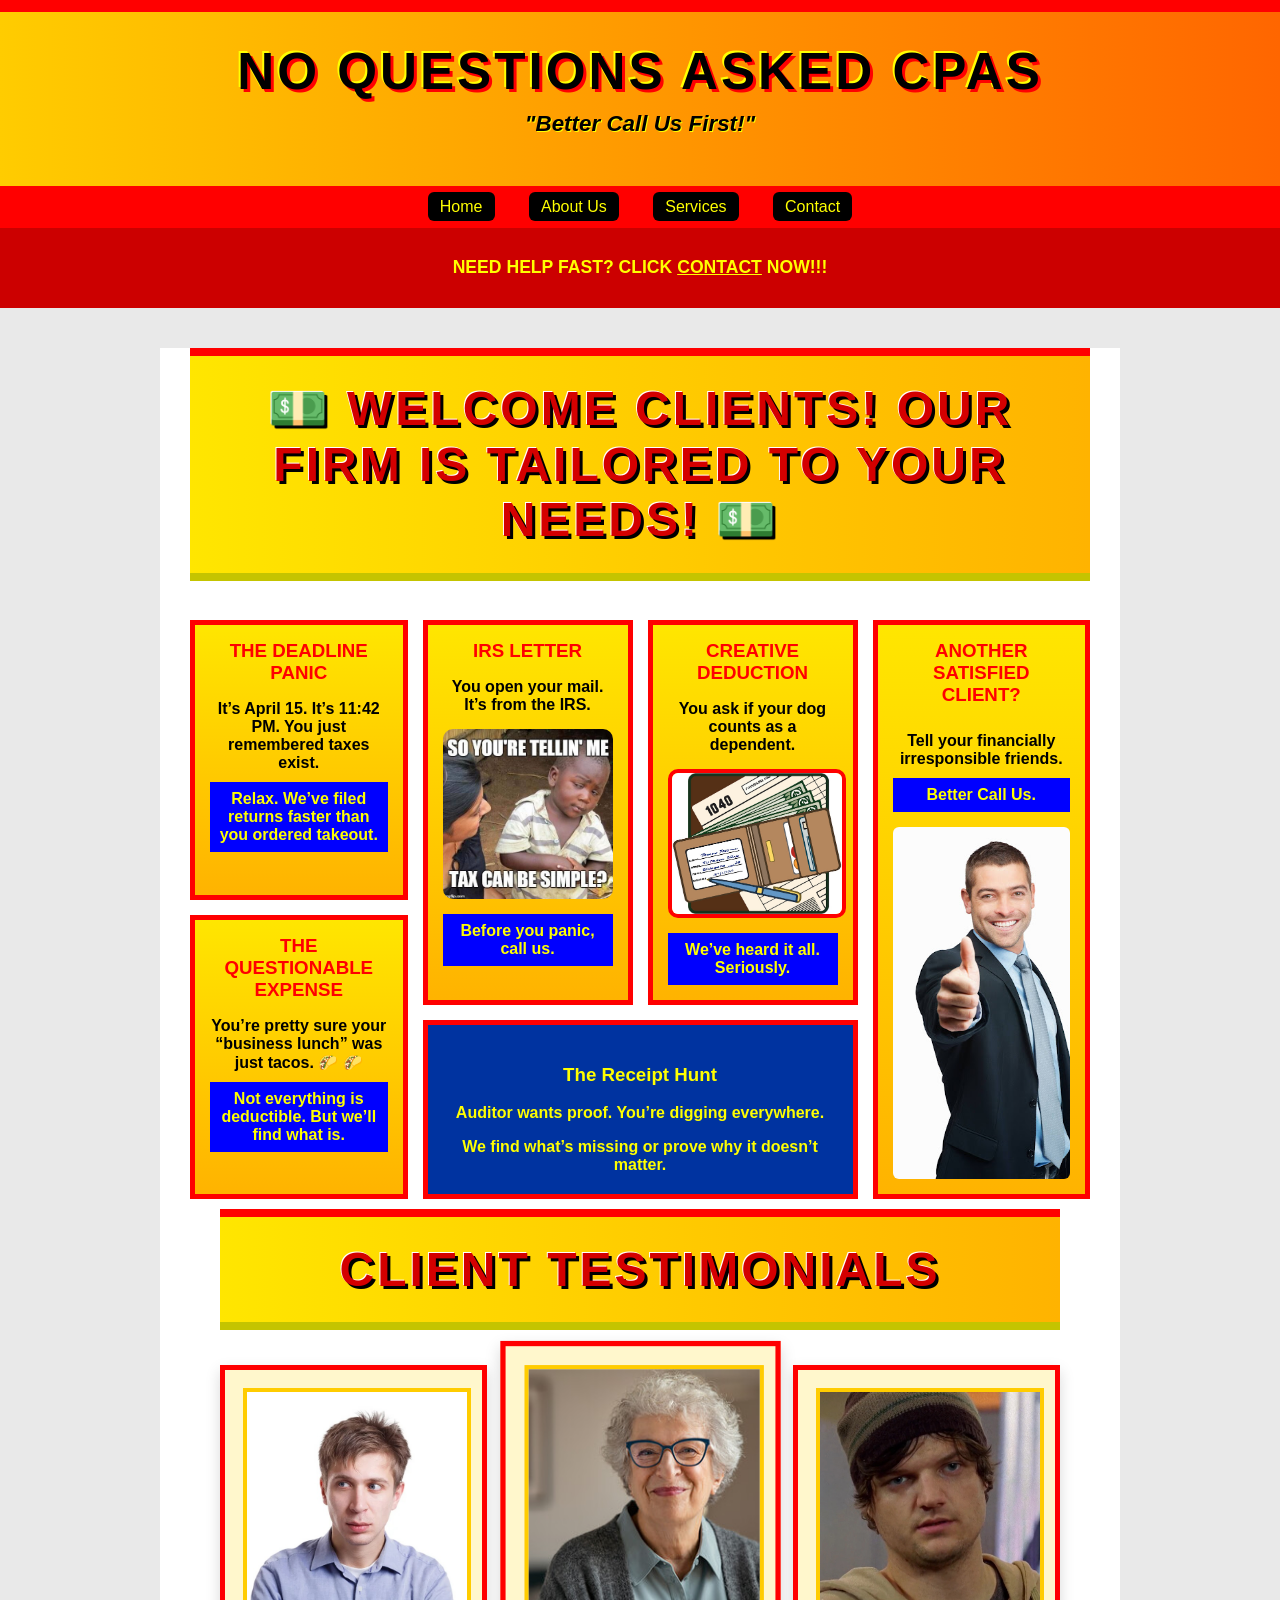
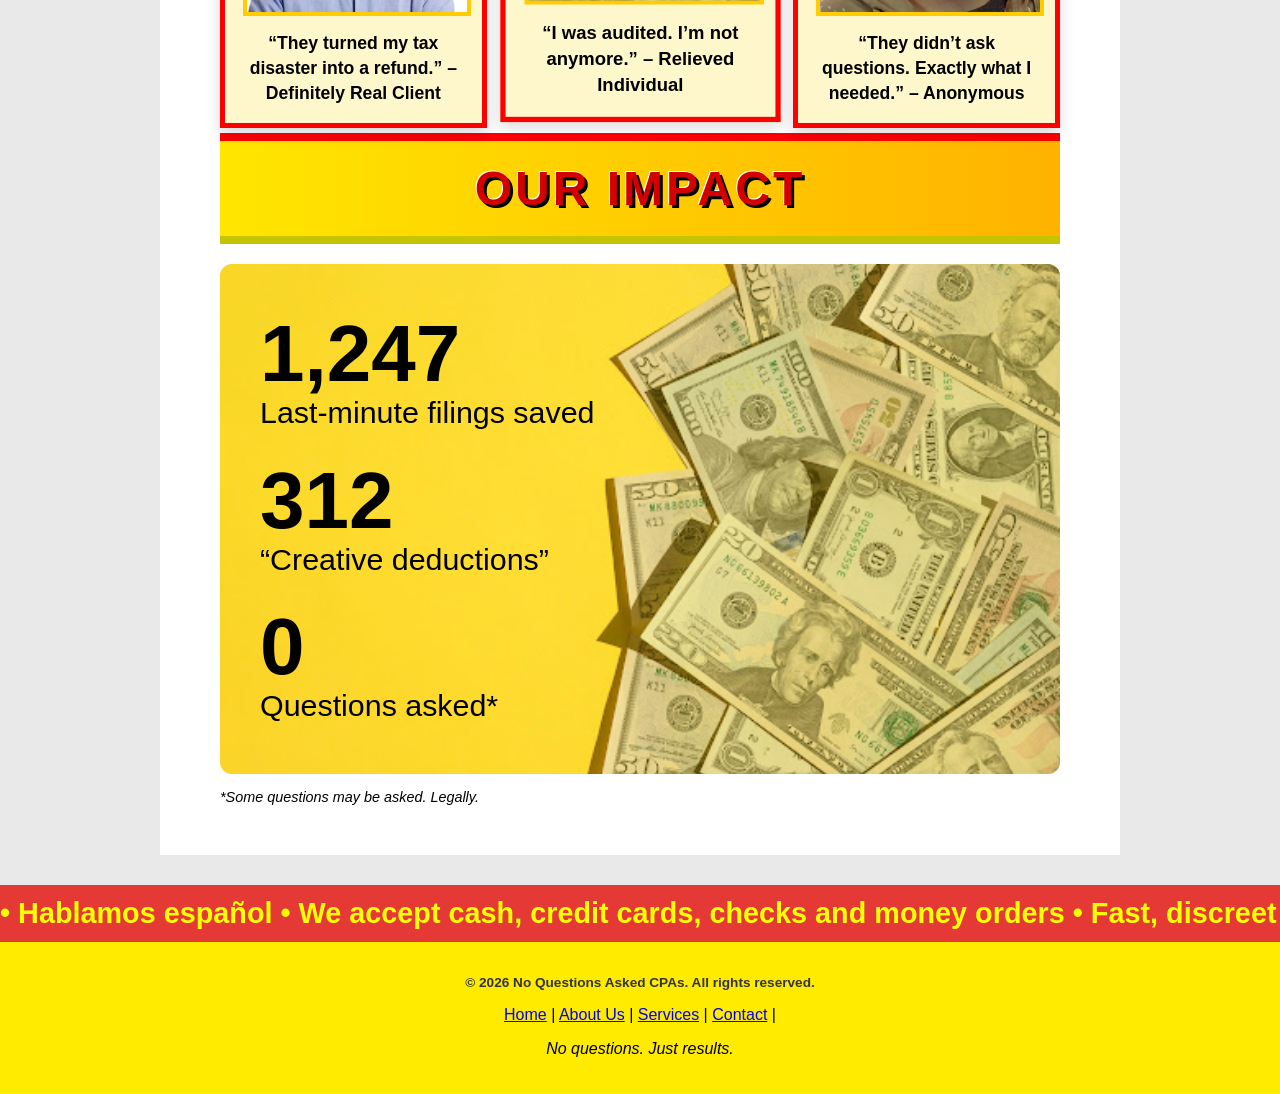
<file: index.html>
<!DOCTYPE html>
<html lang="en">

<head>
    <meta charset="UTF-8">
    <meta name="viewport" content="width=device-width, initial-scale=1.0">
    <title>No Questions Asked CPAs</title>
    <link rel="stylesheet" href="css/style.css">
</head>

<body>
    <a href="#main-content" class="skip-link">Skip to main content</a>
    <header class="cpa-header">
        <div class="banner">
            <h1>No Questions Asked CPAs</h1>
            <h2 class="tagline">"Better Call Us First!"</h2>
        </div>

        <nav aria-label="Main navigation">
            <ul>
                <li><a href="index.html">Home</a></li>
                <li><a href="about.html">About Us</a></li>
                <li><a href="services.html">Services</a></li>
                <li><a href="contact.html">Contact</a></li>
            </ul>
        </nav>
        <div class="cta">
            <p>
                NEED HELP FAST? CLICK
                <a href="contact.html" class="cta-link">CONTACT</a>
                NOW!!!
            </p>
        </div>
    </header>

    <main id="main-content">
        <section>
            <h2 class="welcome-banner">💵 WELCOME CLIENTS! Our Firm is Tailored to Your Needs! 💵</h2>
            <section class="panic-grid">

                <!-- LEFT COLUMN -->
                <div class="left-col">
                    <div class="ad-box">
                        <h3>The Deadline Panic</h3>
                        <p>It’s April 15. It’s 11:42 PM. You just remembered taxes exist.</p>
                        <span>Relax. We’ve filed returns faster than you ordered takeout.</span>
                    </div>

                    <div class="ad-box">
                        <h3>The Questionable Expense</h3>
                        <p>You’re pretty sure your “business lunch” was just tacos. 🌮 🌮</p>
                        <span>Not everything is deductible. But we’ll find what is.</span>
                    </div>
                </div>

                <!-- MIDDLE COLUMN -->
                <div class="middle-col">
                    <div class="top-row">
                        <div class="ad-box">
                            <h3>IRS Letter</h3>
                            <p>You open your mail. It’s from the IRS.</p>
                            <img src="images/tax-meme.jpg" alt="Tax meme" class="tax-meme">
                            <span>Before you panic, call us.</span>
                        </div>

                        <div class="ad-box">
                            <h3>Creative Deduction</h3>
                            <p>You ask if your dog counts as a dependent.</p>
                            <img src="images/1040.jpg" alt="Tax forms and wallet" class="tax-img">
                            <span>We’ve heard it all. Seriously.</span>
                        </div>
                    </div>

                    <div class="bottom-wide">
                        <h3>The Receipt Hunt</h3>
                        <p>Auditor wants proof. You’re digging everywhere.</p>
                        <span>We find what’s missing or prove why it doesn’t matter.</span>
                    </div>
                </div>

                <!-- RIGHT COLUMN -->
                <div class="right-col">
                    <div class="ad-box tall">
                        <h3>Another Satisfied Client?</h3>
                        <p>Tell your financially irresponsible friends.</p>
                        <span>Better Call Us.</span>
                        <img src="images/successful-man.jpg" alt="Happy client giving thumbs up" class="client-img">
                    </div>
                </div>

            </section>
        </section>

        <section class="testimonials">
            <h2>Client Testimonials</h2>

            <div class="testimonial-triangle">
                <div class="testimonial-card left">
                    <img src="images/random_guy.jpeg" alt="Young man client portrait">
                    <p>“They turned my tax disaster into a refund.” – Definitely Real Client</p>
                </div>

                <div class="testimonial-card center">
                    <img src="images/grandma.jpg" alt="Grandma client portrait">
                    <p>“I was audited. I’m not anymore.” – Relieved Individual</p>
                </div>

                <div class="testimonial-card right">
                    <img src="images/badger.jpeg" alt="Badger client portrait">
                    <p>“They didn’t ask questions. Exactly what I needed.” – Anonymous</p>
                </div>
            </div>
        </section>

        <section class="impact">
            <h2>OUR IMPACT</h2>

            <div class="impact-cards">
                <div class="impact-card">
                    <p class="impact-number">1,247</p>
                    <p>Last-minute filings saved</p>
                </div>

                <div class="impact-card">
                    <p class="impact-number">312</p>
                    <p>“Creative deductions”</p>
                </div>

                <div class="impact-card">
                    <p class="impact-number">0</p>
                    <p>Questions asked*</p>
                </div>
            </div>

            <p class="impact-note">
                *Some questions may be asked. Legally.
            </p>
        </section>
    </main>


    <footer>
        <div class="footer-top">
            <div class="ticker-track">
                <span>
                    • Hablamos español • We accept cash, credit cards, checks and money orders • Fast, discreet service
                    • Same-day filings available • Call now (555) 123-4567 •
                </span>
                <span>
                    • Hablamos español • We accept cash, credit cards, checks and money orders • Fast, discreet service
                    • Same-day filings available • Call now (555) 123-4567 •
                </span>
            </div>
        </div>

        <div class="footer-main">
            <p class="copyright">
                &copy; 2026 No Questions Asked CPAs. All rights reserved.
            </p>

            <p>
                <a href="index.html">Home</a> |
                <a href="about.html">About Us</a> |
                <a href="services.html">Services</a> |
                <a href="contact.html">Contact</a> |
            </p>

            <p><em>No questions. Just results.</em></p>
        </div>
    </footer>
</body>


</html>
</file>
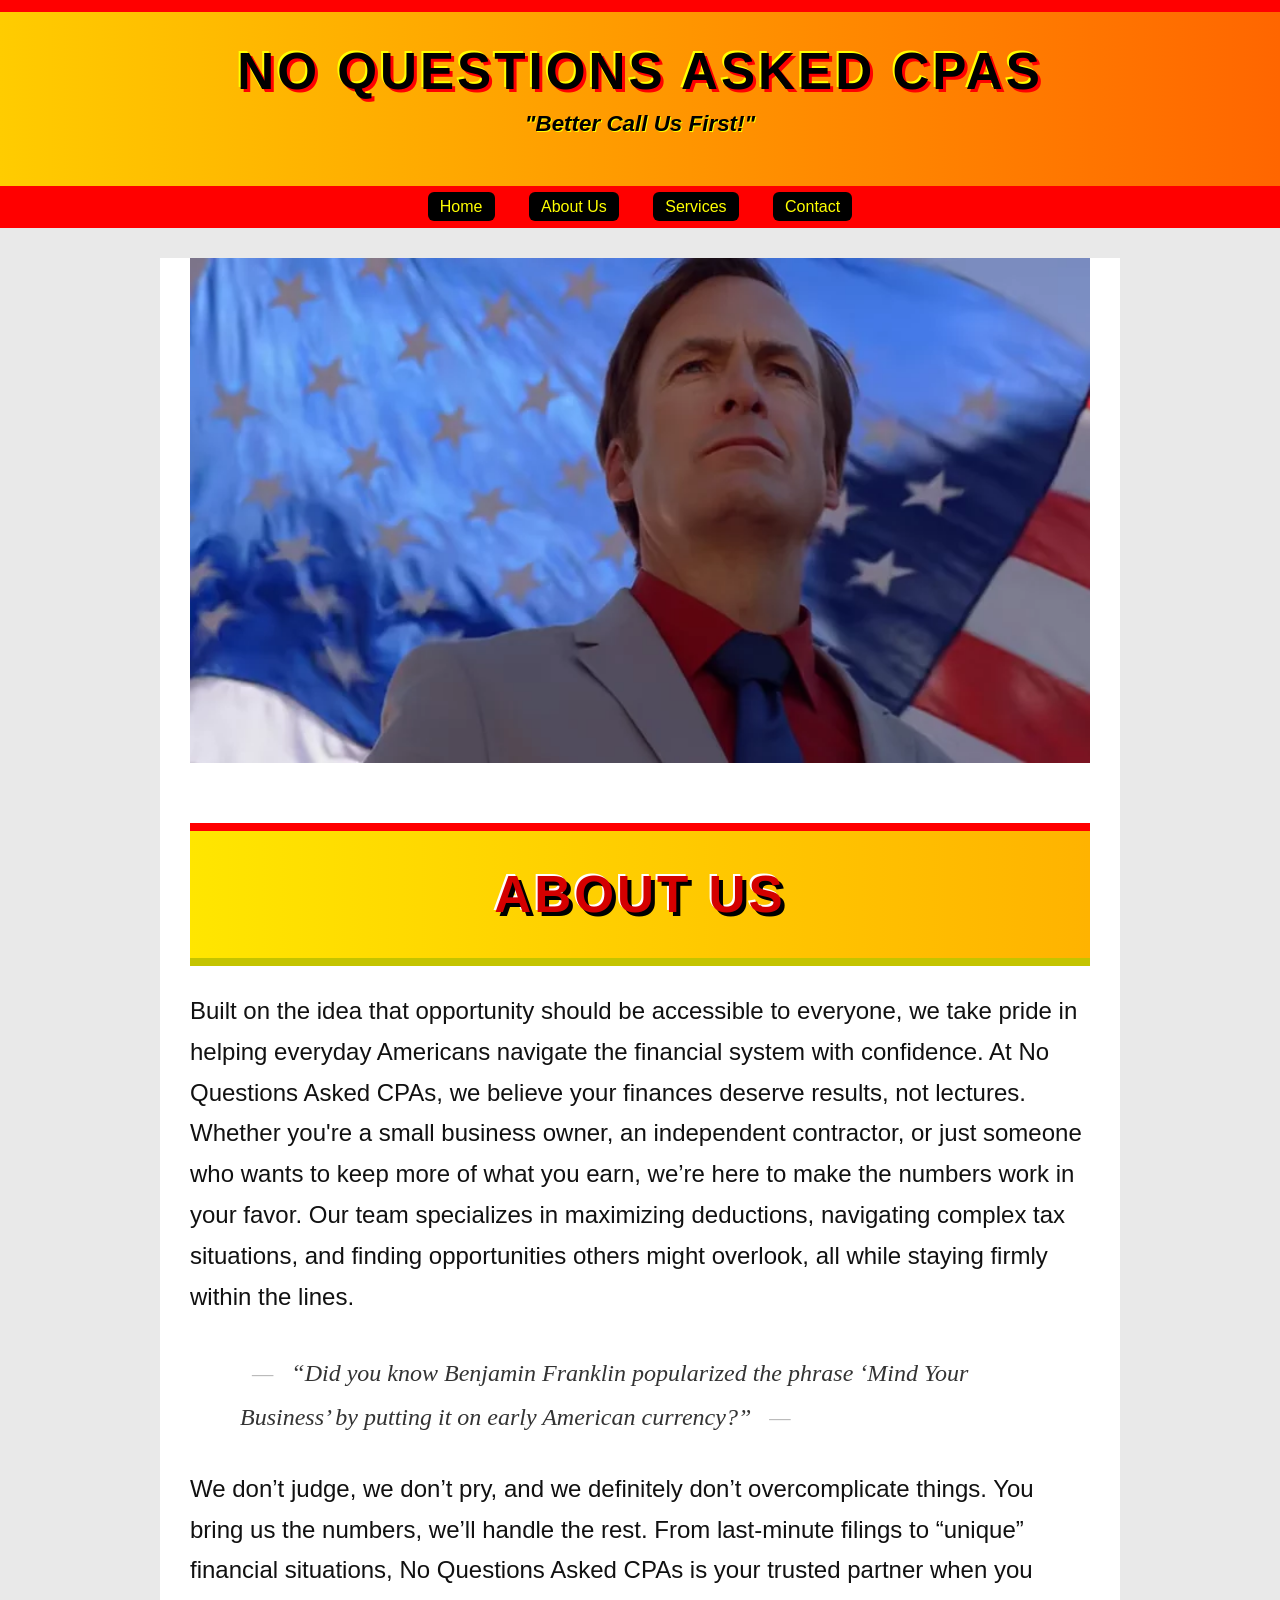
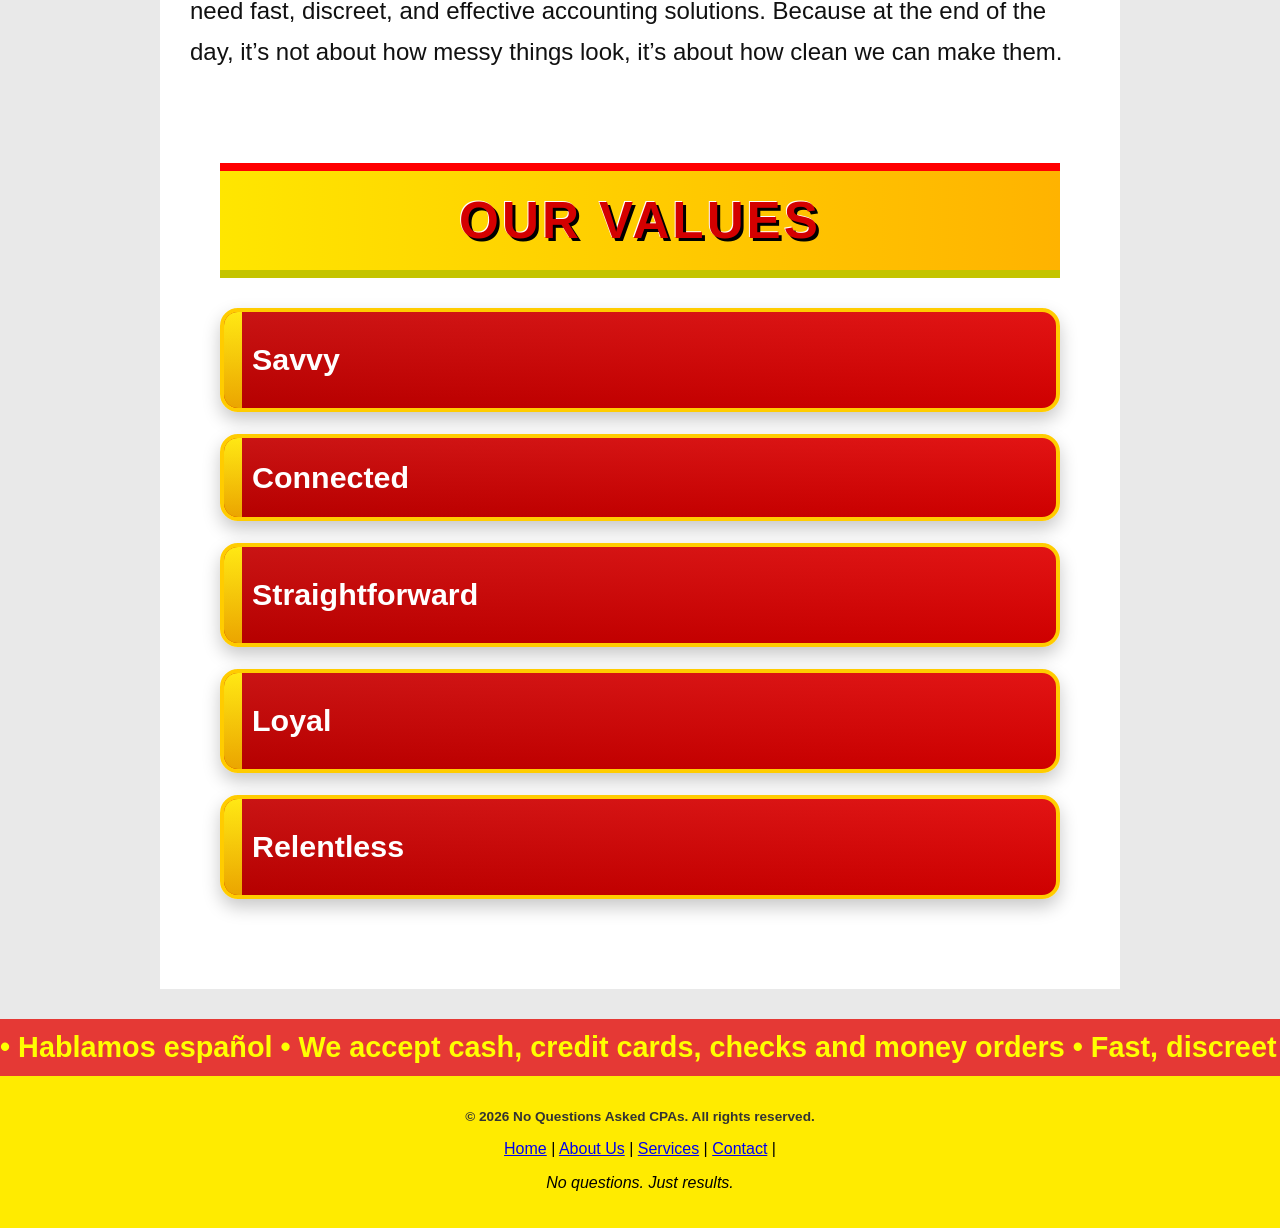
<file: about.html>
<!DOCTYPE html>
<html lang="en">

<head>
    <meta charset="UTF-8">
    <meta name="viewport" content="width=device-width, initial-scale=1.0">
    <title>No Questions Asked CPAs</title>
    <link rel="stylesheet" href="css/style.css">
</head>

<body>
    <a href="#main-content" class="skip-link">Skip to main content</a>
    <header class="cpa-header">
        <div class="banner">
            <h1>No Questions Asked CPAs</h1>
            <h2 class="tagline">"Better Call Us First!"</h2>
        </div>

        <nav aria-label="Main navigation">
            <ul>
                <li><a href="index.html">Home</a></li>
                <li><a href="about.html">About Us</a></li>
                <li><a href="services.html">Services</a></li>
                <li><a href="contact.html">Contact</a></li>
            </ul>
        </nav>
    </header>


    <main id="main-content">
        <div class="about-section">
            <img src="images/about-us.jpg" alt="About our CPA firm">
        </div>

        <section class="section">
            <div class="about-content">
                <h1 class="section-title">About Us</h1>

                <p>Built on the idea that opportunity should be accessible to everyone, we take pride in helping
                    everyday
                    Americans
                    navigate the financial system with confidence. At No Questions Asked CPAs, we believe your finances
                    deserve
                    results, not lectures. Whether you're a small business owner, an independent contractor, or just
                    someone
                    who
                    wants
                    to keep more of what you earn, we’re here to make the numbers work in your favor. Our team
                    specializes
                    in
                    maximizing deductions, navigating complex tax situations, and finding opportunities others might
                    overlook,
                    all
                    while staying firmly within the lines.</p>

                <p class="founding-quote">
                    “Did you know Benjamin Franklin popularized the phrase ‘Mind Your Business’ by putting it on early
                    American
                    currency?”
                </p>

                <p>We don’t judge, we don’t pry, and we definitely don’t overcomplicate things. You bring us the
                    numbers,
                    we’ll
                    handle the rest. From last-minute filings to “unique” financial situations, No Questions Asked CPAs
                    is
                    your
                    trusted partner when you need fast, discreet, and effective accounting solutions. Because at the end
                    of
                    the
                    day,
                    it’s not about how messy things look, it’s about how clean we can make them.</p>
            </div>
        </section>

        <section class="values-section">
            <h2>Our Values</h2>

            <button class="value-bar" aria-expanded="false" type="button">
                <span class="value-title">Savvy</span>
                <span class="value-text">We know the system… and how to make it work for you.</span>
            </button>

            <button class="value-bar" aria-expanded="false" type="button">
                <span class="value-title">Connected</span>
                <span class="value-text">Need something done? We know a guy.</span>
            </button>

            <button class="value-bar" aria-expanded="false" type="button">
                <span class="value-title">Straightforward</span>
                <span class="value-text">No confusing jargon. No surprises. Just the facts and your options.</span>
            </button>

            <button class="value-bar" aria-expanded="false" type="button">
                <span class="value-title">Loyal</span>
                <span class="value-text">Once you’re with us, you’re family. And we take care of family.</span>
            </button>

            <button class="value-bar" aria-expanded="false" type="button">
                <span class="value-title">Relentless</span>
                <span class="value-text">We don’t stop until your problem is handled. Period.</span>
            </button>
        </section>
    </main>

    <footer>
        <div class="footer-top">
            <div class="ticker-track">
                <span>
                    • Hablamos español • We accept cash, credit cards, checks and money orders • Fast,
                    discreet service
                    •
                    Same-day filings available • Call now (555) 123-4567 •
                </span>
                <span>
                    • Hablamos español • We accept cash, credit cards, checks and money orders • Fast,
                    discreet service
                    •
                    Same-day filings available • Call now (555) 123-4567 •
                </span>
            </div>
        </div>

        <div class="footer-main">
            <p class="copyright">
                &copy; 2026 No Questions Asked CPAs. All rights reserved.
            </p>

            <p>
                <a href="index.html">Home</a> |
                <a href="about.html">About Us</a> |
                <a href="services.html">Services</a> |
                <a href="contact.html">Contact</a> |
            </p>

            <p><em>No questions. Just results.</em></p>
        </div>
    </footer>
</body>

</html>
</file>
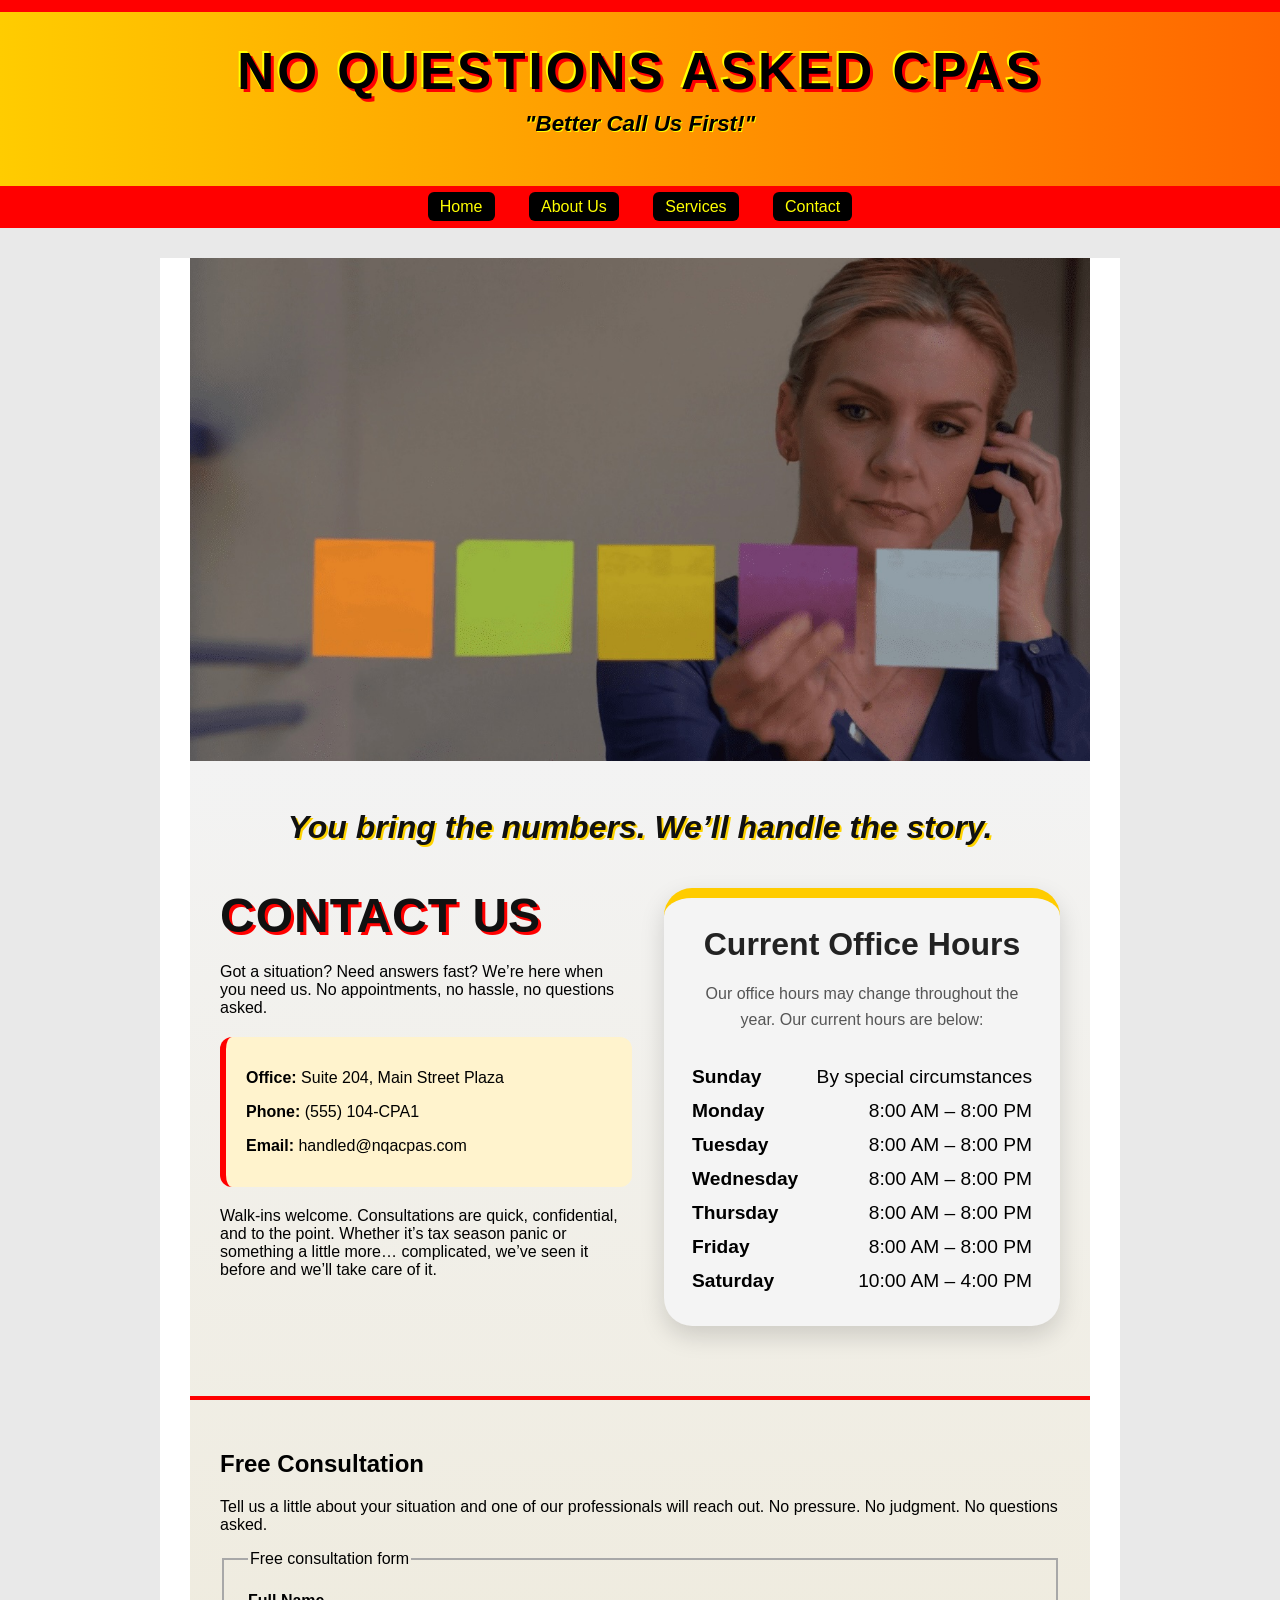
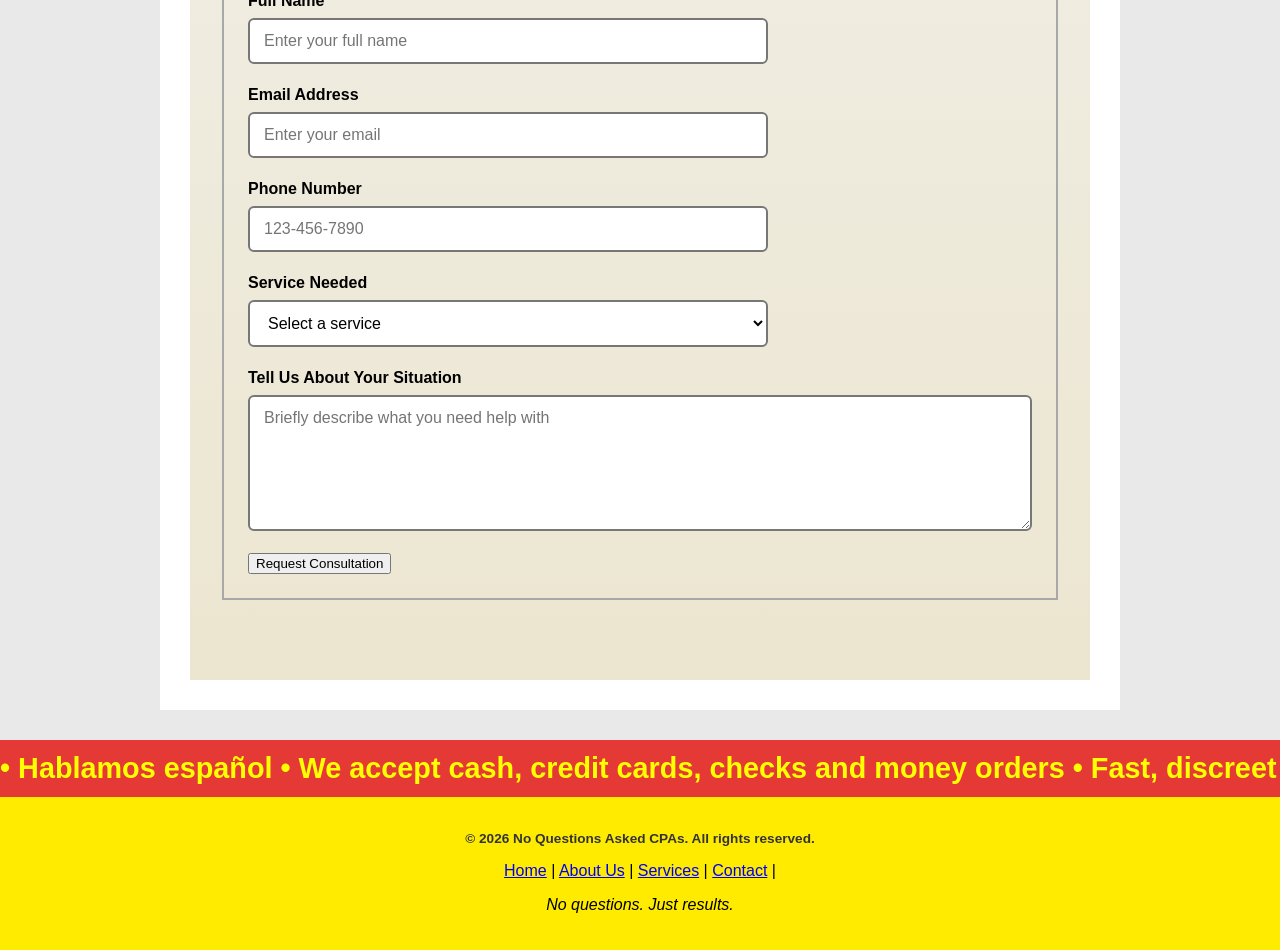
<file: contact.html>
<!DOCTYPE html>
<html lang="en">

<head>
    <meta charset="UTF-8">
    <meta name="viewport" content="width=device-width, initial-scale=1.0">
    <title>No Questions Asked CPAs</title>
    <link rel="stylesheet" href="css/style.css">
</head>

<body>
    <a href="#main-content" class="skip-link">Skip to main content</a>
    <header class="cpa-header">
        <div class="banner">
            <h1>No Questions Asked CPAs</h1>
            <h2 class="tagline">"Better Call Us First!"</h2>
        </div>

        <nav aria-label="Main navigation">
            <ul>
                <li><a href="index.html">Home</a></li>
                <li><a href="about.html">About Us</a></li>
                <li><a href="services.html">Services</a></li>
                <li><a href="contact.html">Contact</a></li>
            </ul>
        </nav>
    </header>

    <main id="main-content">
        <div class="contact-hero">
            <img src="images/kim-wexler-on-the-phone.jpg" alt="Professional on phone">
        </div>

        <div class="contact-section-wrap">
            <p class="contact-tagline">
                <em>You bring the numbers. We’ll handle the story.</em>
            </p>

            <div class="contact-row">
                <div class="contact-left">
                    <h2>Contact Us</h2>
                    <p>
                        Got a situation? Need answers fast? We’re here when you need us. No appointments,
                        no hassle, no questions asked.
                    </p>
                    <div class="contact-details">
                        <p><strong>Office:</strong> Suite 204, Main Street Plaza</p>
                        <p><strong>Phone:</strong> (555) 104-CPA1</p>
                        <p><strong>Email:</strong> handled@nqacpas.com</p>
                    </div>
                    <p>
                        Walk-ins welcome. Consultations are quick, confidential, and to the point.
                        Whether it’s tax season panic or something a little more… complicated,
                        we’ve seen it before and we’ll take care of it.
                    </p>
                </div>

                <aside class="hours-box">
                    <h3>Current Office Hours</h3>
                    <p class="hours-intro">
                        Our office hours may change throughout the year. Our current hours are below:
                    </p>

                    <div class="hours-row">
                        <span class="day">Sunday</span>
                        <span class="time">By special circumstances</span>
                    </div>
                    <div class="hours-row">
                        <span class="day">Monday</span>
                        <span class="time">8:00 AM – 8:00 PM</span>
                    </div>
                    <div class="hours-row">
                        <span class="day">Tuesday</span>
                        <span class="time">8:00 AM – 8:00 PM</span>
                    </div>
                    <div class="hours-row">
                        <span class="day">Wednesday</span>
                        <span class="time">8:00 AM – 8:00 PM</span>
                    </div>
                    <div class="hours-row">
                        <span class="day">Thursday</span>
                        <span class="time">8:00 AM – 8:00 PM</span>
                    </div>
                    <div class="hours-row">
                        <span class="day">Friday</span>
                        <span class="time">8:00 AM – 8:00 PM</span>
                    </div>
                    <div class="hours-row">
                        <span class="day">Saturday</span>
                        <span class="time">10:00 AM – 4:00 PM</span>
                    </div>
                </aside>
            </div>

            <div class="consultation-section">
                <h2>Free Consultation</h2>
                <p>
                    Tell us a little about your situation and one of our professionals will reach out.
                    No pressure. No judgment. No questions asked.
                </p>

                <form action="https://formspree.io/f/mykbarzj" method="post">
                    <fieldset class="consultation-form">
                        <legend class="sr-only">Free consultation form</legend>

                        <div class="form-group">
                            <label for="full-name">Full Name</label>
                            <input type="text" id="full-name" name="full-name" placeholder="Enter your full name"
                                autocomplete="name" required>
                        </div>

                        <div class="form-group">
                            <label for="email">Email Address</label>
                            <input type="email" id="email" name="email" placeholder="Enter your email"
                                autocomplete="email" required>
                        </div>

                        <div class="form-group">
                            <label for="phone">Phone Number</label>
                            <input type="tel" id="phone" name="phone" placeholder="123-456-7890" autocomplete="tel">
                        </div>

                        <div class="form-group">
                            <label for="service">Service Needed</label>
                            <select id="service" name="service" required>
                                <option value="" selected disabled>Select a service</option>
                                <option value="attestation">Attestation</option>
                                <option value="tax">Tax</option>
                                <option value="consulting">Consulting</option>
                            </select>
                        </div>

                        <div class="form-group">
                            <label for="message">Tell Us About Your Situation</label>
                            <textarea id="message" name="message" rows="6"
                                placeholder="Briefly describe what you need help with"></textarea>
                        </div>

                        <input type="submit" value="Request Consultation">
                    </fieldset>
                </form>
            </div>
    </main>

    <footer>
        <div class="footer-top">
            <div class="ticker-track">
                <span>
                    • Hablamos español • We accept cash, credit cards, checks and money orders • Fast, discreet service
                    •
                    Same-day filings available • Call now (555) 123-4567 •
                </span>
                <span>
                    • Hablamos español • We accept cash, credit cards, checks and money orders • Fast, discreet service
                    •
                    Same-day filings available • Call now (555) 123-4567 •
                </span>
            </div>
        </div>

        <div class="footer-main">
            <p class="copyright">
                &copy; 2026 No Questions Asked CPAs. All rights reserved.
            </p>

            <p>
                <a href="index.html">Home</a> |
                <a href="about.html">About Us</a> |
                <a href="services.html">Services</a> |
                <a href="contact.html">Contact</a> |
            </p>

            <p><em>No questions. Just results.</em></p>
        </div>
    </footer>
</body>



</html>
</file>
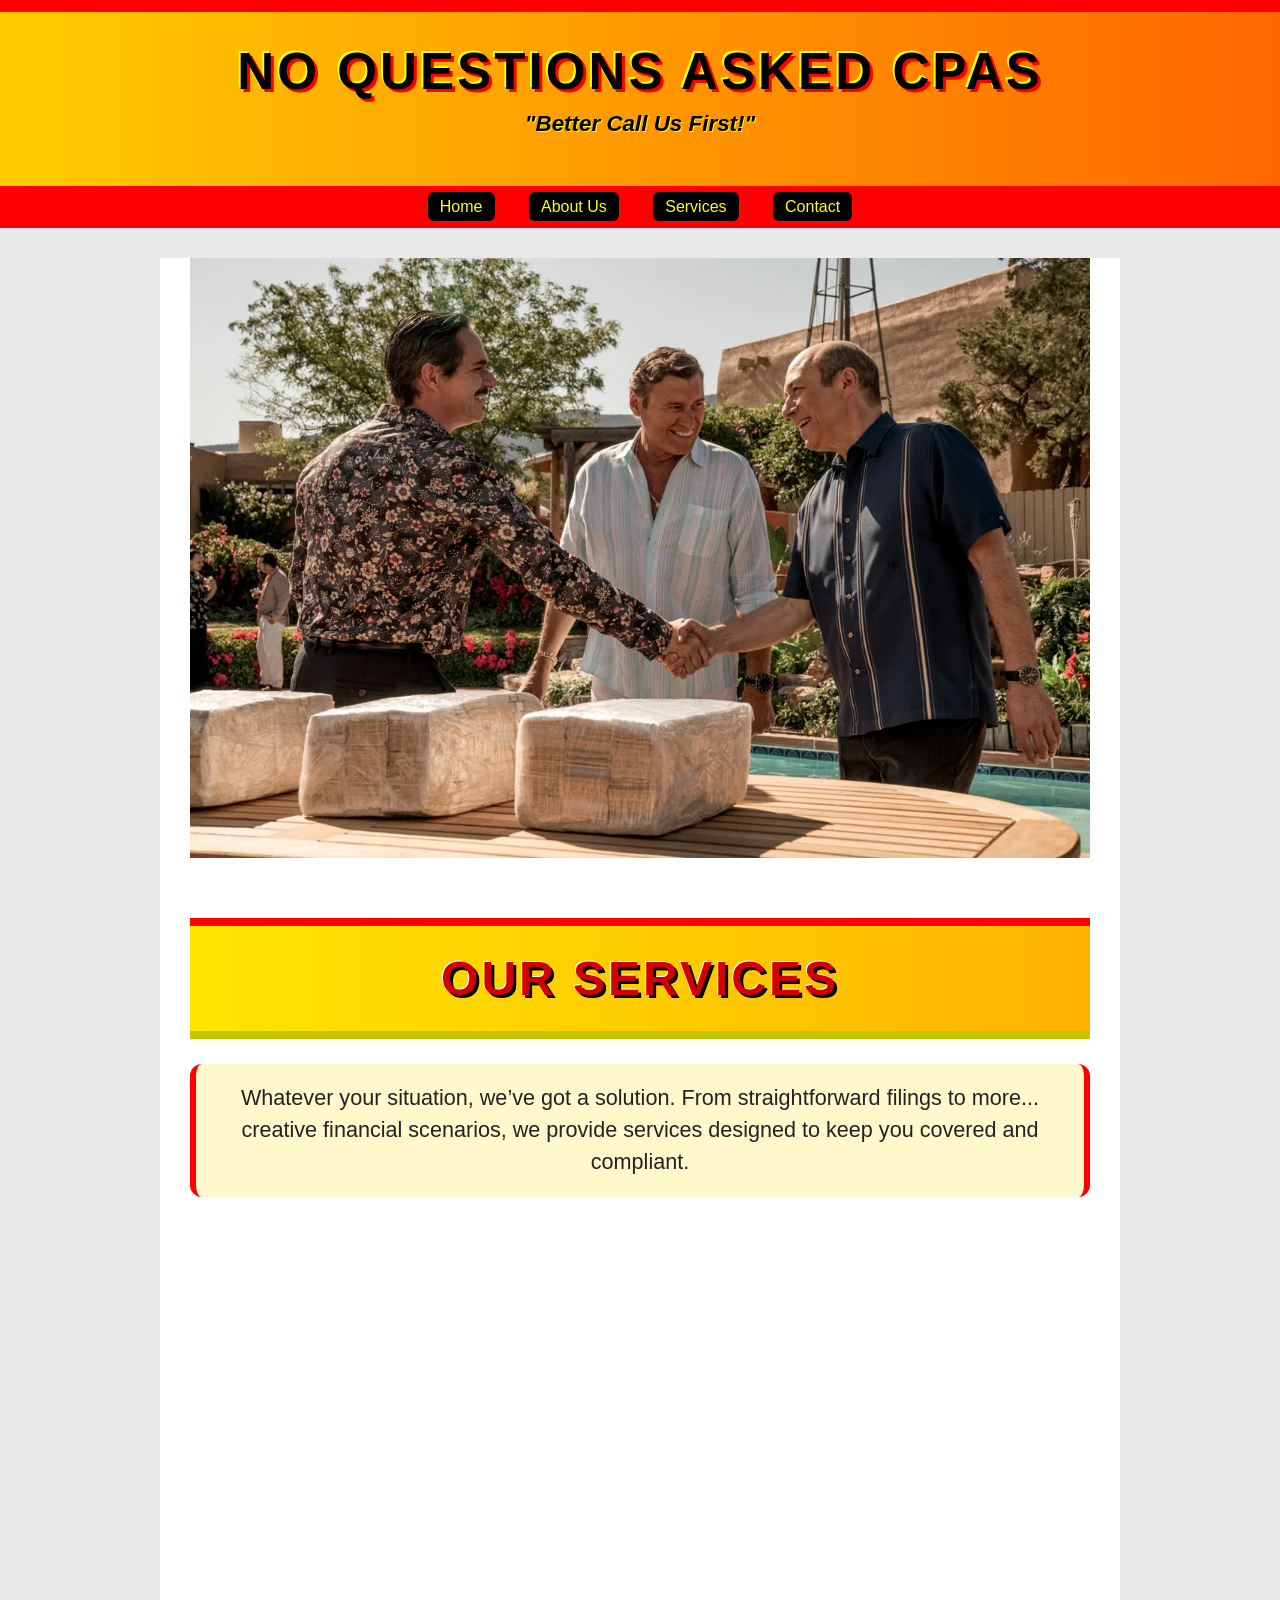
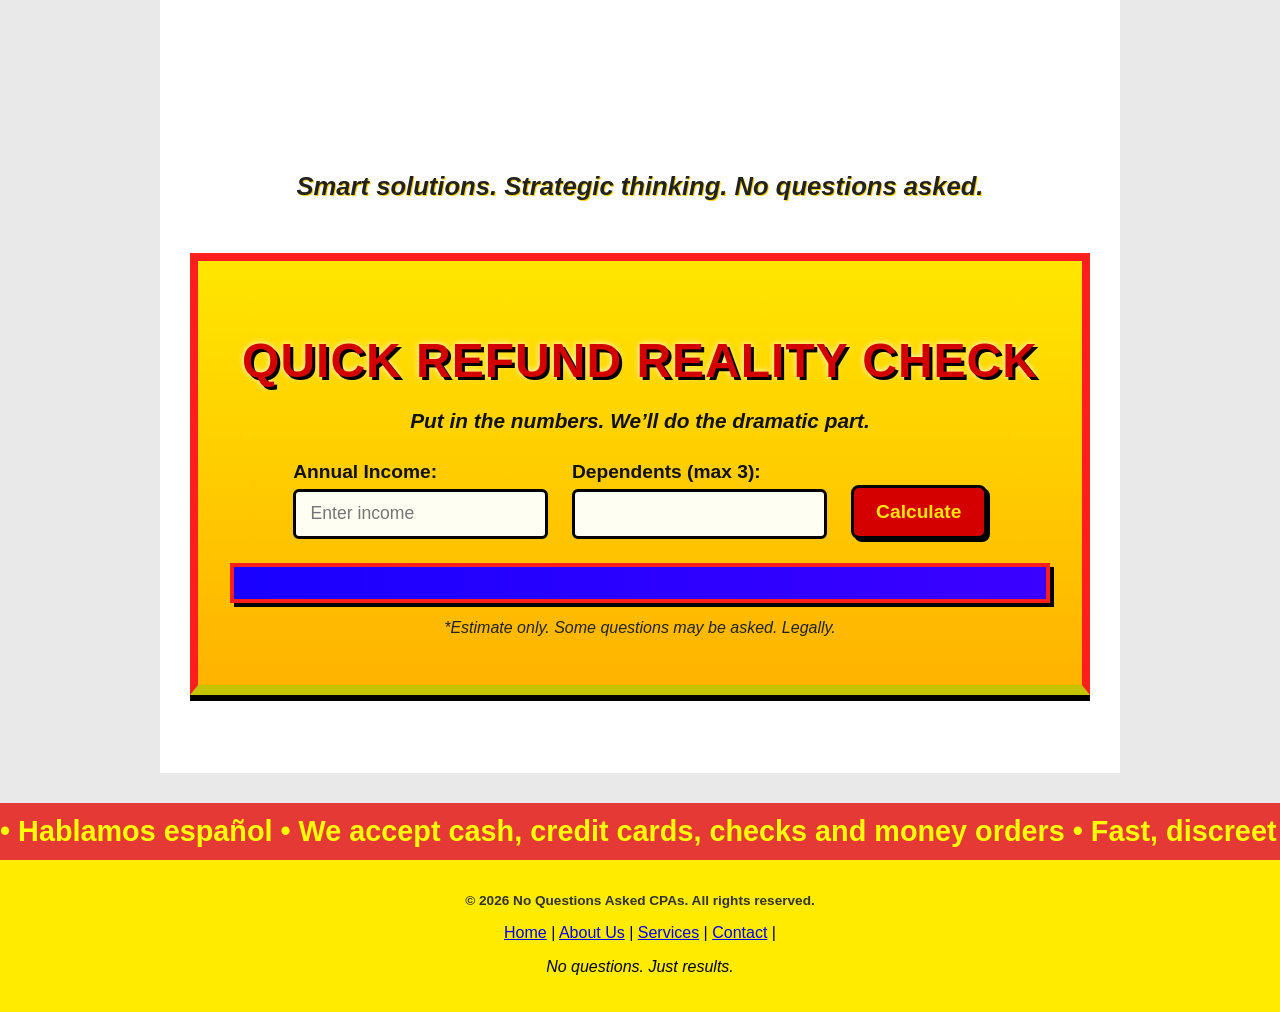
<file: services.html>
<!DOCTYPE html>
<html lang="en">

<head>
    <meta charset="UTF-8">
    <meta name="viewport" content="width=device-width, initial-scale=1.0">
    <title>No Questions Asked CPAs</title>
    <link rel="stylesheet" href="css/style.css">
</head>

<body>
    <a href="#main-content" class="skip-link">Skip to main content</a>
    <header class="cpa-header">
        <div class="banner">
            <h1>No Questions Asked CPAs</h1>
            <h2 class="tagline">"Better Call Us First!"</h2>
        </div>

        <nav aria-label="Main navigation">
            <ul>
                <li><a href="index.html">Home</a></li>
                <li><a href="about.html">About Us</a></li>
                <li><a href="services.html">Services</a></li>
                <li><a href="contact.html">Contact</a></li>
            </ul>
        </nav>
    </header>

    <main id="main-content">
        <div class="hero-image">
            <img src="images/business.jpeg" alt="Business professionals shaking hands">
        </div>

        <section class="section">
            <h2 class="services-title">Our Services</h2>

            <p class="services-intro">
                Whatever your situation, we’ve got a solution. From straightforward filings
                to more... creative financial scenarios, we provide services designed to
                keep you covered and compliant.
            </p>

            <div class="services-grid">
                <div class="card" tabindex="0">
                    <div class="card-inner">

                        <!-- FRONT -->
                        <div class="card-front service">
                            <h3>Attestation Services</h3>
                            <p>
                                Attestation services involve the independent examination of financial information to
                                provide
                                assurance that it is fairly presented and in accordance with applicable accounting
                                standards.
                            </p>
                            <p>
                                Translation: we verify your numbers, test your records, and issue reports that third
                                parties
                                can rely on. Clean books, credible reports, no surprises.
                            </p>
                        </div>

                        <!-- BACK -->
                        <div class="card-back service">
                            <h3>What We Do</h3>
                            <ul>
                                <li>Audits</li>
                                <li>Reviews</li>
                                <li>Compilations</li>
                                <li>Agreed-Upon Procedures</li>
                                <li>Internal Controls</li>
                            </ul>
                        </div>

                    </div>
                </div>

                <div class="card" tabindex="0">
                    <div class="card-inner">

                        <div class="card-front service">
                            <h3>Tax Services</h3>
                            <p>
                                Tax services include the preparation, analysis, and strategic planning of tax
                                obligations in
                                compliance with federal, state, and local regulations.
                            </p>
                            <p>
                                Translation: we calculate what you owe, reduce it legally, and make sure everything is
                                filed correctly.
                            </p>
                        </div>

                        <div class="card-back service">
                            <h3>What We Handle</h3>
                            <ul>
                                <li>1040 (Individual)</li>
                                <li>1120 / 1120S (Corporate)</li>
                                <li>1065 (Partnerships)</li>
                                <li>State & Local Taxes</li>
                                <li>Tax Planning</li>
                                <li>IRS Representation</li>
                            </ul>
                        </div>

                    </div>
                </div>

                <div class="card" tabindex="0">
                    <div class="card-inner">

                        <div class="card-front service">
                            <h3>Consulting Services</h3>
                            <p>
                                Consulting services focus on financial analysis, strategic planning, and advisory
                                support to improve
                                business performance.
                            </p>
                            <p>
                                Translation: We help you make smarter financial decisions—based on data, not guesswork.
                            </p>
                        </div>

                        <div class="card-back service">
                            <h3>What We Help With</h3>
                            <ul>
                                <li>Financial Analysis</li>
                                <li>Budgeting & Forecasting</li>
                                <li>Cash Flow Management</li>
                                <li>Business Strategy</li>
                                <li>Risk Assessment</li>
                                <li>Process Improvement</li>
                            </ul>
                        </div>
                    </div>
                </div>
            </div>
            <p class="services-tagline">
                Smart solutions. Strategic thinking. No questions asked.
            </p>
        </section>
        <section class="refund-calculator">
            <h2 class="refund-title">Quick Refund Reality Check</h2>
            <p class="refund-subtitle">Put in the numbers. We’ll do the dramatic part.</p>

            <div class="refund-form">
                <div class="refund-field">
                    <label for="income">Annual Income:</label>
                    <input type="number" id="income" placeholder="Enter income">
                </div>

                <div class="refund-field">
                    <label for="dependents">Dependents (max 3):</label>
                    <input type="number" id="dependents" min="0" max="3">
                </div>

                <button type="button" onclick="calculateRefund()">Calculate</button>
            </div>

            <p id="result" aria-live="polite"></p>
            <p class="refund-disclaimer">*Estimate only. Some questions may be asked. Legally.</p>
        </section>
    </main>

    <footer>
        <div class="footer-top">
            <div class="ticker-track">
                <span>
                    • Hablamos español • We accept cash, credit cards, checks and money orders • Fast, discreet service
                    •
                    Same-day filings available • Call now (555) 123-4567 •
                </span>
                <span>
                    • Hablamos español • We accept cash, credit cards, checks and money orders • Fast, discreet service
                    •
                    Same-day filings available • Call now (555) 123-4567 •
                </span>
            </div>
        </div>

        <div class="footer-main">
            <p class="copyright">
                &copy; 2026 No Questions Asked CPAs. All rights reserved.
            </p>

            <p>
                <a href="index.html">Home</a> |
                <a href="about.html">About Us</a> |
                <a href="services.html">Services</a> |
                <a href="contact.html">Contact</a> |
            </p>
            <p><em>No questions. Just results.</em></p>
        </div>
    </footer>
    <script src="js/js.js" defer></script>
</body>



</html>
</file>
<file: css/style.css>
/* Skip link styles */
.skip-link {
    position: absolute;
    top: -100px;
    left: 10px;

    background: #000;
    color: #fff;
    padding: 10px 15px;
    z-index: 1000;

    text-decoration: none;
    font-weight: bold;
}

.skip-link:focus {
    top: 10px;
}

/*header and banner styles*/

body {
    margin: 0;
    font-family: Arial, sans-serif;
    background-color: #f4f4f4;
}

.cpa-header {
    text-align: center;
}

.banner {
    background: linear-gradient(to right, #ffcc00, #ff6600);
    color: black;
    padding: 30px 10px;
    border-top: 12px solid red;
}

.banner h1 {
    font-family: Impact, Arial Black, sans-serif;
    font-size: 3.2rem;
    font-weight: 900;
    text-transform: uppercase;

    color: black;

    letter-spacing: 3px;

    /* Outline + pop */
    text-shadow:
        3px 3px 0 red,
        -2px -2px 0 yellow;

    margin: 0;
}

.tagline {
    font-family: "Comic Sans MS", cursive, sans-serif;
    font-size: 1.4rem;
    font-style: italic;
    font-weight: bold;
    color: black;
    margin-top: 10px;
    text-shadow: 1px 1px 0 yellow;
}

nav {
    background-color: red;
    padding: 12px;
}

nav ul {
    list-style: none;
    margin: 0;
    padding: 0;
}

nav li {
    display: inline-block;
    margin: 0 15px;
}

nav a {
    background-color: black;
    color: yellow;
    padding: 6px 12px;
    border-radius: 6px;
    text-decoration: none;
}

nav a:hover {
    text-decoration: underline;
}

.cta {
    background-color: #cc0000;
    color: yellow;
    font-weight: bold;
    padding: 12px;
    font-size: 1.1rem;
}

.cta-link {
    color: yellow;
    text-decoration: underline;
    font-weight: 900;
}

.cta-link:hover {
    color: white;
}

main {
    max-width: 900px;
    margin: 30px auto;
    background-color: white;
    padding: 0 30px 30px;
}

/* footer styles */

.cpa-footer {
    font-family: Arial, sans-serif;
}

.footer-top {
    background-color: #e53935;
    color: yellow;
    overflow: hidden;
    white-space: nowrap;
    padding: 12px 0;
    font-weight: bold;
}

/* moving container */
.ticker-track {
    display: flex;
    width: max-content;
    animation: scroll 15s linear infinite;
}

/* text blocks */
.ticker-track span {
    padding-right: 60px;
    font-size: 1.8rem;
}

@media (prefers-reduced-motion: reduce) {
    .ticker-track {
        animation: none;
    }
}
/* seamless animation */
@keyframes scroll {
    from {
        transform: translateX(0);
    }
    to {
        transform: translateX(-50%);
    }
}

/* Main yellow area */
.footer-main {
    background-color: #ffeb00;
    padding: 20px 10px;
    text-align: center;
}

/* Blue CTA link */
.cta-link a {
    color: blue;
    font-weight: bold;
    text-decoration: none;
}

.cta-link a:hover {
    text-decoration: underline;
}

/* Footer nav links */
.footer-links {
    margin: 15px 0;
}

.footer-links a {
    color: blue;
    text-decoration: none;
    margin: 0 10px;
    font-weight: bold;
}

.footer-links a:hover {
    text-decoration: underline;
}

/* Copyright text */
.copyright {
    font-size: 0.85rem;
    font-weight: bold;
    color: #333;
}


/* Home page about us section formatting */

.welcome-banner {
    background: linear-gradient(to right, #ffe600, #ffb300);
    color: #d40000;
    text-align: center;
    font-size: 3rem;
    font-weight: 900;
    text-transform: uppercase;
    padding: 25px 10px;
    border-top: 8px solid red;
    border-bottom: 8px solid #c4c400;
    letter-spacing: 3px;
    font-family: Impact, Arial Black, sans-serif;
    text-shadow:
        3px 3px 0 #000,
        -1px -1px 0 #fff;
}

.panic-grid {
    display: grid;
    grid-template-columns: 1fr 2fr 1fr; /* left | middle | right */
    gap: 15px;
    margin-top: 20px;
}

/* LEFT COLUMN (stacked) */
.left-col {
    display: grid;
    gap: 15px;
}

/* MIDDLE COLUMN */
.middle-col {
    display: grid;
    grid-template-rows: auto auto;
    gap: 15px;
}

/* TOP ROW (2 side-by-side) */
.top-row {
    display: grid;
    grid-template-columns: 1fr 1fr;
    gap: 15px;
}

/* BOTTOM WIDE BOX */
.bottom-wide {
    background: #0033a0;
    color: yellow;
    padding: 20px;
    font-weight: bold;
    border: 5px solid red;
    text-align: center;
}

/* RIGHT COLUMN */
.right-col {
    display: flex;
}

/* Make right box fill height */
.tall {
    flex: 1;
}

/* GENERAL BOX STYLE */
.ad-box {
    background: linear-gradient(to bottom, #ffe600, #ffb300);
    border: 5px solid red;
    padding: 15px;
    text-align: center;
    font-weight: bold;
}

/* TEXT STYLING */
.ad-box h3 {
    margin: 0 0 10px;
    color: red;
    text-transform: uppercase;
}

.ad-box p {
    margin-bottom: 10px;
}

.ad-box span {
    display: block;
    background: blue;
    color: yellow;
    padding: 8px;
}

.tax-meme {
    width: 100%;
    max-width: 260px;
    display: block;
    margin: 15px auto;
    border-radius: 10px;
}

.tax-img {
    width: 100%;
    max-width: 260px;
    display: block;
    margin: 15px auto;
    border-radius: 10px;
    border: 4px solid red;
}

/* ABOUT Page */

.values-list {
    margin-top: 10px;
    padding-left: 20px;
}

.values-list li {
    margin-bottom: 10px;
    line-height: 1.5;
}

.section-title {
    text-align: center;
    font-size: 3.2rem;
    background: linear-gradient(to right, #ffe600, #ffb300);
    color: #d40000;
    padding: 20px 10px;
    margin: 0 0 30px 0;
    border-top: 8px solid red;
    border-bottom: 8px solid #c4c400;
    font-family: Impact, Arial Black, sans-serif;
    text-transform: uppercase;
    letter-spacing: 3px;
    text-shadow:
        4px 4px 0 #000,
        -2px -2px 0 #fff;
}

.about-section {
    width: 100%;
    overflow: hidden;
}

.about-section img {
    width: 100%;
    height: auto;
    object-fit: cover;
    object-position: top;
    display: block;
}

.about-content {
    max-width: 1100px;
    margin: 0 auto;
    padding-bottom: 40px;
    color: #111;
    line-height: 1.7;
}

.about-content p {
    font-size: 1.5rem;
    margin-bottom: 30px;
    text-align: left;
}

.about-content h2 {
    font-size: 2.4rem;
    margin-top: 50px;
    margin-bottom: 25px;
    color: #000;
}

.about-content ul {
    padding-left: 30px;
    margin: 0;
}

.about-content li {
    font-size: 1.4rem;
    margin-bottom: 22px;
}

.about-content strong {
    font-weight: 800;
    color: #000;
}

.ad-box.tall {
    display: flex;
    flex-direction: column;
}

.client-img {
    width: 100%;
    margin-top: 15px;
    border-radius: 6px;
    flex-grow: 1;
    object-fit: cover;
    object-position: left center;
}

.founding-quote {
    text-align: center;
    font-style: italic;
    font-size: 1.2rem;
    font-family: Georgia, "Times New Roman", serif;
    margin: 35px auto;
    max-width: 800px;
    color: #333;
    line-height: 1.8;
}

.founding-quote::before,
.founding-quote::after {
    content: "—";
    margin: 0 12px;
    color: #bbb;
}

.values-section {
    max-width: 1100px;
    margin: 20px auto 60px;
    padding: 0 30px;
}

.values-section h2 {
    text-align: center;
    font-size: 3.2rem;
    background: linear-gradient(to right, #ffe600, #ffb300);
    color: #d40000;
    padding: 20px 10px;
    margin-top: 0;
    margin-bottom: 30px;
    border-top: 8px solid red;
    border-bottom: 8px solid #c4c400;
    font-family: Impact, Arial Black, sans-serif;
    text-transform: uppercase;
    letter-spacing: 3px;
    text-shadow:
        3px 3px 0 #000,
        -1px -1px 0 #fff;
}


/* Home page testmonial styles */

.testimonials {
    max-width: 1100px;
    margin: 10px auto 40px;
    padding: 0 30px;
}

.testimonials h2 {
    width: 100%;
    box-sizing: border-box;
    text-align: center;
    font-size: 3rem;
    background: linear-gradient(to right, #ffe600, #ffb300);
    color: #d40000;
    padding: 25px 10px;
    margin: 0 0 0 0;
    border-top: 8px solid red;
    border-bottom: 8px solid #c4c400;
    font-family: Impact, Arial Black, sans-serif;
    text-transform: uppercase;
    letter-spacing: 3px;
    text-shadow:
        3px 3px 0 #000,
        -1px -1px 0 #fff;
}

.testimonial-triangle {
    display: grid;
    grid-template-columns: 1fr 1fr 1fr;
    align-items: start;
    gap: 20px;
    margin-top: 0px;
}

.testimonial-card {
    background-color: #fff7cc;
    border: 5px solid red;
    padding: 18px;
    text-align: center;
    box-shadow: 0 6px 14px rgba(0, 0, 0, 0.15);
}

.testimonial-card img {
    width: 100%;
    max-width: 220px;
    height: 220px;
    object-fit: cover;
    display: block;
    margin: 0 auto 15px;
    border: 4px solid #ffcc00;
}

.testimonial-card p {
    font-size: 1.1rem;
    font-weight: bold;
    line-height: 1.4;
    margin: 0;
}

.testimonial-card.left,
.testimonial-card.right {
    margin-top: 0;
    transform: translateY(35px);
}

.testimonial-card.center {
    margin-top: 0;
    transform: translateY(20px) scale(1.05);
}


@media (max-width: 900px) {
    .testimonial-triangle {
        grid-template-columns: 1fr;
    }

    .testimonial-card.left,
    .testimonial-card.right,
    .testimonial-card.center {
        margin-top: 0;
        transform: none;
    }
}

/* Our Impact section styles */

.impact {
    max-width: 1100px;
    margin: 20px auto 20px;
    padding: 0 30px;
}

.impact h2 {
    text-align: center;
    font-size: 3rem;
    background: linear-gradient(to right, #ffe600, #ffb300);
    color: #d40000;
    padding: 20px 10px;
    margin-bottom: 20px;
    border-top: 8px solid red;
    border-bottom: 8px solid #c4c400;
    font-family: Impact, Arial Black, sans-serif;
    text-transform: uppercase;
    letter-spacing: 3px;
    text-shadow:
        3px 3px 0 #000,
        -1px -1px 0 #fff;
}

.impact-cards {
    display: flex;
    flex-direction: column;
    align-items: flex-start;

    background-image: url("../images/money.jpg");
    background-size: cover;
    background-position: center;
    background-repeat: no-repeat;

    padding: 50px 40px;
    border-radius: 12px;
    position: relative;
    z-index: 1;
    gap: 30px;
}

.impact-cards::before {
    content: "";
    position: absolute;
    inset: 0;
    background: rgba(255, 215, 0, 0.28);
    z-index: -1;
    border-radius: 12px;
}

.impact-card {
    background: none;
    border: none;
    padding: 0;
    text-align: left;

    display: flex;
    flex-direction: column;
    justify-content: center;
    align-items: flex-start;

    max-width: 420px;
}

.impact-card p {
    margin: 0;
    color: #000;
}

.impact-number {
    font-size: 5rem;
    font-weight: 900;
    color: #000;
    margin-bottom: 6px;
    line-height: 1;
}

.impact-card p:last-child {
    font-size: 1.9rem;
    font-weight: 500;
    line-height: 1.2;
}

.impact-note {
    text-align: left;
    margin-top: 15px;
    font-size: 0.9rem;
    font-style: italic;
}

/* Contact page styles */

body {
    margin: 0;
    font-family: Arial, sans-serif;
    background-color: #e9e9e9;
}

.contact-row {
    display: flex;
    justify-content: space-between;
    align-items: flex-start;
    gap: 32px;
    padding: 30px;
    max-width: 1200px;
    margin: 0 auto;
}

.contact-left {
    flex: 1;
    max-width: 700px;
    min-width: 300px;
}

.hours-box {
    width: 340px;
    background-color: #f4f4f4;
    border-radius: 28px;
    padding: 28px;
    box-shadow: 0 10px 25px rgba(0, 0, 0, 0.15);
    border-top: 10px solid #ffcc00;
}

.hours-box h3 {
    margin-top: 0;
    margin-bottom: 18px;
    text-align: center;
    font-size: 2rem;
    color: #222;
}

.hours-intro {
    text-align: center;
    color: #555;
    line-height: 1.6;
    margin-bottom: 28px;
}

.hours-row {
    display: flex;
    justify-content: space-between;
    gap: 20px;
    padding: 6px 0;
    font-size: 1.2rem;
}

.day {
    font-weight: bold;
}

.time {
    text-align: right;
}


@media screen and (max-width: 900px) {
    .contact-row {
        flex-direction: column;
        padding: 24px 20px;
    }

    .hours-box {
        width: 100%;
        max-width: 500px;
    }

    .consultation-section {
        padding: 0 20px 40px;
    }
}

.contact-tagline {
    text-align: center;
    margin: 18px 0 12px;
    font-size: 2rem;
    font-style: italic;
    font-weight: bold;
    color: #111;
    text-shadow: 2px 2px 0 #ffd400;
}

.contact-left h2 {
    font-size: 3rem;
    margin-top: 0;
    margin-bottom: 20px;
    color: #111;
    text-transform: uppercase;
    letter-spacing: 1px;
    text-shadow: 3px 3px 0 red;
}

.contact-details {
    background: #fff3cd; /* soft yellow */
    border-left: 6px solid red;
    padding: 16px 20px;
    border-radius: 12px;
    margin: 20px 0;
}

.contact-section-wrap {
    background: linear-gradient(to bottom, #f3f3f3, #ece6d0);
    padding: 30px 0 50px;
}

.consultation-section {
    max-width: 1200px;
    margin: 40px auto 0;
    padding: 30px;
    border-top: 4px solid red;
}

/* Contact page hero image styles */

.contact-hero {
    width: 100%;
    height: auto; /* adjust if you want taller */
    overflow: hidden;
}

.contact-hero img {
    width: 100%;
    height: auto;
    object-fit: contain;
    display: block;
}


/* Services page styles */

.service {
    background: linear-gradient(135deg, #fff8cc, #ffd54d); /* soft yellow */
    padding: 25px;
    border-radius: 14px;
    border: 3px solid red;
    box-shadow: 0 8px 20px rgba(0,0,0,0.15);
    transition: transform 0.2s ease, box-shadow 0.2s ease;
}

.service h3 {
    color: red;
    font-size: 1.4rem;
    margin-bottom: 12px;
    text-transform: uppercase;
    letter-spacing: 0.5px;
}

.service p {
    color: #222;
    line-height: 1.6;
    font-weight: 500;
}

.services-intro {
    max-width: 1100px;
    margin: 0 auto 40px;
    text-align: center;
    font-size: 1.35rem;
    line-height: 1.5;
    font-weight: 500;
    color: #222;
    padding: 18px 24px;
    background: #fff8cc;
    border-left: 6px solid red;
    border-right: 6px solid red;
    border-radius: 12px;
}

.services-title {
    width: 100%;
    box-sizing: border-box;
    text-align: center;
    font-size: 3rem;
    background: linear-gradient(to right, #ffe600, #ffb300);
    color: #d40000;
    padding: 25px 10px;
    margin: 0 0 40px 0;
    border-top: 8px solid red;
    border-bottom: 8px solid #c4c400;
    font-family: Impact, Arial Black, sans-serif;
    text-transform: uppercase;
    letter-spacing: 3px;
    text-shadow:
        3px 3px 0 #000,
        -1px -1px 0 #fff;
}


/* services image styles */

.hero-image {
    margin: 0;
    padding: 0;
}

.hero-image img {
    width: 100%;
    height: auto;
    object-fit: cover;
    object-position: center 15%;
    display: block;
}

/* General section styles */
.section {
    padding: 0;
    text-align: center;
}

.section h1,
.section h2 {
    margin: 0 0 25px 0;
}

.hero-image + .section,
.about-section + .section {
    padding-top: 60px;
}

/* Accessibility on Our Values */

.value-bar {
    all: unset;
    display: flex;
    align-items: center;
    gap: 30px;
    width: 100%;
    cursor: pointer;
    box-sizing: border-box;
    background: linear-gradient(to right, #c40000, #e00000);
    color: white;
    border-radius: 18px;
    padding: 22px 28px;
    margin-bottom: 22px;
    border: 4px solid #ffcc00;
    box-shadow: 0 8px 18px rgba(0, 0, 0, 0.22);
    position: relative;
    overflow: hidden;
    transition: transform 0.45s ease, box-shadow 0.45s ease;
}

.value-bar::before {
    content: "";
    position: absolute;
    left: 0;
    top: 0;
    width: 18px;
    height: 100%;
    background: linear-gradient(to bottom, #ffe600, #ffb300);
}

.value-bar::after {
    content: "";
    position: absolute;
    inset: 0;
    background: linear-gradient(to bottom, rgba(255,255,255,0.08), rgba(0,0,0,0.08));
    pointer-events: none;
}

.value-title {
    font-size: 1.9rem;
    font-weight: 800;
    min-width: 260px;
    position: relative;
    z-index: 1;
}

.value-text {
    font-size: 1.4rem;
    color: #fff8cc;
    opacity: 0;
    transform: translateX(40px);
    transition: opacity 0.45s ease, transform 0.45s ease;
    white-space: normal;
    flex: 1;
    position: relative;
    z-index: 1;
}

.value-bar:hover {
    transform: translateX(35px);
    box-shadow: 0 12px 24px rgba(0, 0, 0, 0.28);
}

.value-bar:hover .value-text,
.value-bar:focus .value-text,
.value-bar:focus-visible .value-text,
.value-bar[aria-expanded="true"] .value-text {
    opacity: 1;
    transform: translateX(0);
}

.value-bar:focus,
.value-bar:focus-visible {
    outline: 4px solid black;
    outline-offset: 4px;
}

/* flip card Layout*/
.services-grid {
    display: grid;
    grid-template-columns: repeat(3, 1fr);
    gap: 28px;
    margin-top: 30px;
    align-items: start;
}

.card {
    perspective: 1000px;
    width: 100%;
}

.card-inner {
    position: relative;
    width: 100%;
    min-height: 480px; /* reduced from 700 */
    transition: transform 0.6s ease;
    transform-style: preserve-3d;
}

.card:hover .card-inner, .card:focus .card-inner{
    transform: rotateY(180deg);
}

.card-front,
.card-back {
    position: absolute;
    inset: 0;
    width: 100%;
    height: 100%;
    box-sizing: border-box;
    backface-visibility: hidden;
    -webkit-backface-visibility: hidden;
    display: flex;
    flex-direction: column;
    justify-content: flex-start;
    align-items: center;
    padding: 28px 22px;
    border-radius: 20px;
    border: 4px solid red;
    background: linear-gradient(to bottom, #f5e6a3, #e8cc6a);
    text-align: center;
    box-shadow: 0 8px 20px rgba(0, 0, 0, 0.15);
    overflow: hidden;
}

.card-back {
    transform: rotateY(180deg);
}

.card-front h3,
.card-back h3 {
    color: red;
    font-family: Impact, Arial Black, sans-serif;
    font-size: 1.5rem;
    margin: 0 0 18px 0;
    text-transform: uppercase;
    line-height: 1.1;
}

.card-front p,
.card-back li {
    color: #222;
    font-size: 1rem;
    line-height: 1.6;
    font-weight: 500;
    margin: 0 0 16px 0;
}

.card-back ul {
    list-style: none;
    padding: 0;
    margin: 0;
}

.card-back li {
    margin: 8px 0;
    font-weight: 700;
}

.card:focus-within {
    outline: 3px solid #ffcc00;
    outline-offset: 6px;
}

/* centered tagline below cards */
.services-tagline {
    text-align: center;
    margin: 50px auto 20px;
    font-size: 1.6rem;
    font-weight: 600;
    font-style: italic;
    color: #222;
    text-shadow: 1px 1px 0 #ffd400;
    line-height: 1.5;
    max-width: 700px;
    display: block;
}

.service-card {
    background: linear-gradient(to bottom, #e6d18f, #d4b75f);
    border: 4px solid red;
    border-radius: 25px;
    padding: 30px 25px;
    display: flex;
    flex-direction: column;
    justify-content: flex-start; 
    min-height: auto;
}

/* tighten heading spacing */
.service-card h2 {
    margin-top: 0;
    margin-bottom: 15px;
}

/* tighten paragraph spacing */
.service-card p {
    margin: 10px 0;
}

/* mobile */
@media (max-width: 900px) {
    .services-grid {
        grid-template-columns: 1fr;
    }

    .card-inner {
        min-height: 420px;
    }
}

/* CONSULTATION FORM FIX */

.consultation-form {
    border: 2px solid #a8a8a8;
    padding: 24px;
    background-color: transparent;
}

.form-group {
    margin-bottom: 22px;
}

.form-group label {
    display: block;
    font-size: 1rem;
    font-weight: bold;
    margin-bottom: 8px;
    color: #000;
}

.form-group input,
.form-group select,
.form-group textarea {
    display: block;
    width: 100%;
    max-width: 520px;
    padding: 12px 14px;
    font: inherit;
    color: #000;
    background-color: #fff;
    border: 2px solid #777;
    border-radius: 6px;
    box-sizing: border-box;
}

.form-group textarea {
    max-width: 100%;
    resize: vertical;
}

.form-group input:focus,
.form-group select:focus,
.form-group textarea:focus {
    outline: 3px solid #005fcc;
    outline-offset: 2px;
    border-color: #005fcc;
}

/* Mobile Adjustments Home Page */

@media screen and (max-width: 768px) {
    .panic-grid {
        display: grid;
        grid-template-columns: 1fr;
        gap: 20px;
        padding: 20px;
    }

    .panic-card,
    .panic-card.tall,
    .panic-card.wide {
        grid-column: auto !important;
        grid-row: auto !important;
        width: 100%;
        max-width: 100%;
        min-height: auto;
    }

    .panic-card img {
        max-width: 100%;
        height: auto;
    }

    .panic-card h3 {
        font-size: 2rem;
        line-height: 1.1;
    }

    .panic-card p {
        font-size: 1.25rem;
        line-height: 1.4;
    }

    .panic-card .solution-box {
        font-size: 1.15rem;
        line-height: 1.3;
        padding: 14px;
    }
}

/* Mobile accessibility focus styles for flip cards  */

@media screen and (max-width: 768px) {
    .values-section {
        padding: 0 16px 40px;
    }

    .values-section h2 {
        font-size: 2.3rem;
        line-height: 1.1;
        text-align: center;
        margin-bottom: 24px;
    }

    .value-bar {
        width: 100%;
        min-height: 120px;
        padding: 20px 18px;
        display: flex;
        flex-direction: column;
        justify-content: center;
        align-items: center;
        text-align: center;
        gap: 10px;
    }

    .value-title {
        font-size: 1.8rem;
        line-height: 1.1;
        font-weight: 900;
        display: block;
    }

    .value-text {
        display: block;
        font-size: 1.05rem;
        line-height: 1.4;
        max-width: 90%;
    }
}

/* Mobile accessibility for nav*/

@media screen and (max-width: 600px) {
    nav ul {
        display: grid;
        grid-template-columns: repeat(2, 1fr);
        gap: 16px;
        padding: 20px;
        max-width: 420px;
        margin: 0 auto;
    }

    nav li {
        display: flex;
        justify-content: center;
    }

    nav a {
        width: 100%;
        text-align: center;
    }
}

/* Stop motion for Flip Cards */

@media (prefers-reduced-motion: reduce) {
    .card-inner {
        transition: none;
    }
}

/* Refund Calculation js formatting*/

.refund-calculator {
    background: linear-gradient(to bottom, #ffe600, #ffb300);
    border: 8px solid #ff1e1e;
    border-bottom: 10px solid #c4c400;
    padding: 2rem;
    margin: 3rem auto;
    max-width: 1100px;
    box-shadow: 0 6px 0 #000;
    text-align: center;
}

.refund-title {
    font-family: Impact, "Arial Black", sans-serif;
    font-size: 3rem;
    color: #d40000;
    text-transform: uppercase;
    letter-spacing: 1px;
    text-shadow: 3px 3px 0 #000, 0 0 6px #fff;
    margin-bottom: 0.5rem;
}

.refund-subtitle {
    font-size: 1.3rem;
    font-weight: bold;
    color: #111;
    margin-bottom: 1.75rem;
    font-style: italic;
}

.refund-form {
    display: flex;
    flex-wrap: wrap;
    justify-content: center;
    align-items: end;
    gap: 1.5rem;
    margin-bottom: 1.5rem;
}

.refund-field {
    display: flex;
    flex-direction: column;
    align-items: flex-start;
}

.refund-field label {
    font-weight: bold;
    font-size: 1.2rem;
    margin-bottom: 0.4rem;
    color: #111;
}

.refund-field input {
    padding: 0.7rem 0.9rem;
    font-size: 1.1rem;
    border: 3px solid #000;
    border-radius: 6px;
    background-color: #fffef2;
    min-width: 220px;
}

.refund-field input:focus {
    outline: 3px solid #0047ff;
    outline-offset: 2px;
}

.refund-calculator button {
    background: #d40000;
    color: #ffe600;
    border: 3px solid #000;
    padding: 0.8rem 1.4rem;
    font-size: 1.2rem;
    font-weight: bold;
    font-family: Arial, sans-serif;
    border-radius: 8px;
    cursor: pointer;
    box-shadow: 3px 3px 0 #000;
    transition: transform 0.2s ease, box-shadow 0.2s ease;
}

.refund-calculator button:hover,
.refund-calculator button:focus {
    transform: translateY(-2px);
    box-shadow: 5px 5px 0 #000;
}

#result {
    background: linear-gradient(to right, #1900ff, #3b00ff);
    color: #ffff00;
    font-family: Impact, "Arial Black", sans-serif;
    font-size: 2.2rem;
    text-transform: uppercase;
    padding: 1rem 1.5rem;
    margin: 1.5rem auto 1rem;
    border: 4px solid #ff1e1e;
    box-shadow: 4px 4px 0 #000;
    max-width: 850px;
}

.refund-disclaimer {
    margin-top: 0.75rem;
    font-size: 1rem;
    font-style: italic;
    color: #222;
}

@media (max-width: 768px) {
    .refund-title {
        font-size: 2.2rem;
    }

    .refund-form {
        flex-direction: column;
        align-items: stretch;
    }

    .refund-field {
        align-items: stretch;
    }

    .refund-field input {
        min-width: 100%;
    }

    .refund-calculator button {
        width: 100%;
    }

    #result {
        font-size: 1.6rem;
    }
}
</file>
